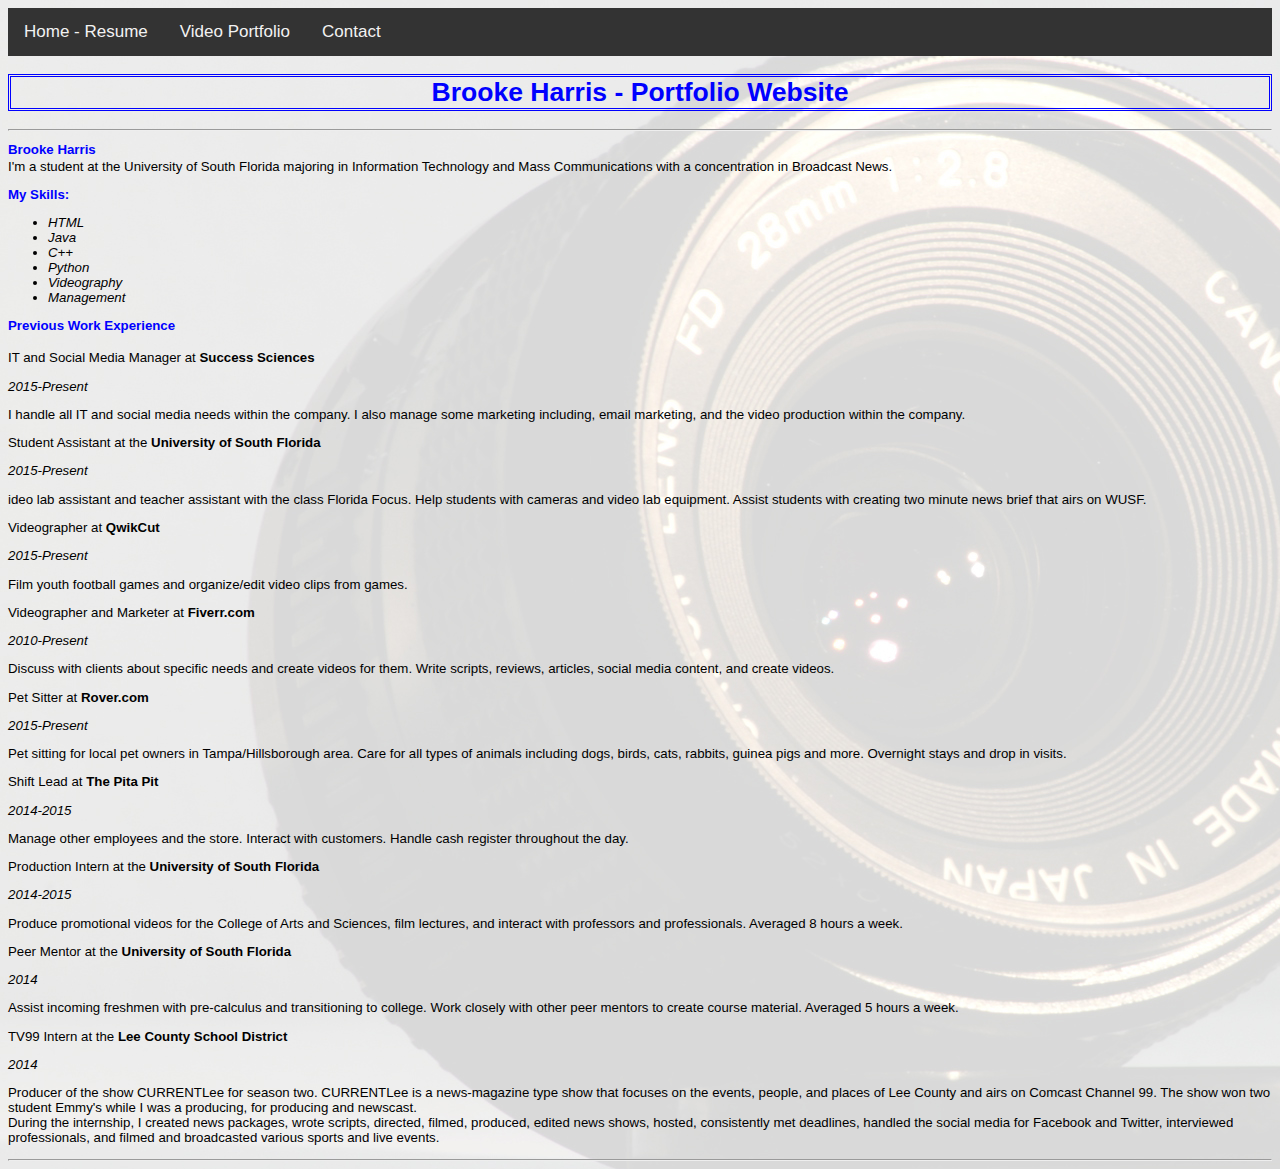
<file: index.html>
﻿<!DOCTYPE html>
<html>
<head>
 <title>Brooke Harris - Home Page - Resume</title>
 <link rel="stylesheet" href="main.css" />
</head>
<body>
<body background="images/lens.jpg" alt = "camera lens">

<div class="topnav" id="myTopnav">
  <a href="index.html">Home - Resume</a>
  <a href="videos.html">Video Portfolio</a>
  <a href="contact.html">Contact</a>
</div>

 <center><h1>Brooke Harris - Portfolio Website</h1></center>
 <hr />
 
 
 <h2>Brooke Harris</h2>
 <p>I'm a student at the University of South Florida majoring in Information Technology and Mass Communications with a concentration in Broadcast News.</p></b>
 <h2>My Skills:</h2>
 <ul>
 <li>HTML</li>
 <li>Java</li>
 <li>C++</li>
 <li>Python</li>
 <li>Videography</li>
 <li>Management</li>
 </ul>
 </b>
 <h2>Previous Work Experience</h2><br>
 
 <p>IT and Social Media Manager at <strong>Success Sciences</strong></p>
 <p><em>2015-Present</em></p>
 <p>I handle all IT and social media needs within the company. I also manage some marketing including, email marketing, and the video production within the company.</p>
 
 <p>Student Assistant at the <strong>University of South Florida</strong></p>
 <em><p>2015-Present</p></em>
 <p>ideo lab assistant and teacher assistant with the class Florida Focus. Help students with cameras and video lab equipment. Assist students with creating two minute news brief that airs on WUSF.</p>
 
 <p>Videographer at <strong>QwikCut</strong></p>
 <em><p>2015-Present</p></em>
<p>Film youth football games and organize/edit video clips from games.</p>
 
 <p>Videographer and Marketer at <strong>Fiverr.com</strong></p>
 <em><p>2010-Present</p></em>
 <p>Discuss with clients about specific needs and create videos for them. Write scripts, reviews, articles, social media content, and create videos.</p>
 
 <p>Pet Sitter at <strong>Rover.com</strong></p>
 <em><p>2015-Present</p></em>
 <p>Pet sitting for local pet owners in Tampa/Hillsborough area. Care for all types of animals including dogs, birds, cats, rabbits, guinea pigs and more. Overnight stays and drop in visits.</p>
 
 <p>Shift Lead at <strong>The Pita Pit</strong></p>
 <em><p>2014-2015</p></em>
 <p>Manage other employees and the store. Interact with customers. Handle cash register throughout the day.</p>
 
 <p>Production Intern at the <strong>University of South Florida</strong></p>
 <em><p>2014-2015</p></em>
 <p>Produce promotional videos for the College of Arts and Sciences, film lectures, and interact with professors and professionals. Averaged 8 hours a week.</p>
 
 <p>Peer Mentor at the <strong>University of South Florida</strong></p>
 <em><p>2014</p></em>
 <p>Assist incoming freshmen with pre-calculus and transitioning to college. Work closely with other peer mentors to create course material. Averaged 5 hours a week.</p>

 <p>TV99 Intern at the <strong>Lee County School District</strong></p>
 <em><p>2014</p></em>
 <p>Producer of the show CURRENTLee for season two. CURRENTLee is a news-magazine type show that focuses on the events, people, and places of Lee County and airs on Comcast Channel 99. The show won two student Emmy's while I was a producing, for producing and newscast. <br>During the internship, I created news packages, wrote scripts, directed, filmed, produced, edited news shows, hosted, consistently met deadlines, handled the social media for Facebook and Twitter, interviewed professionals, and filmed and broadcasted various sports and live events.
</p>
 
 <hr />
</body>
</html>
</file>
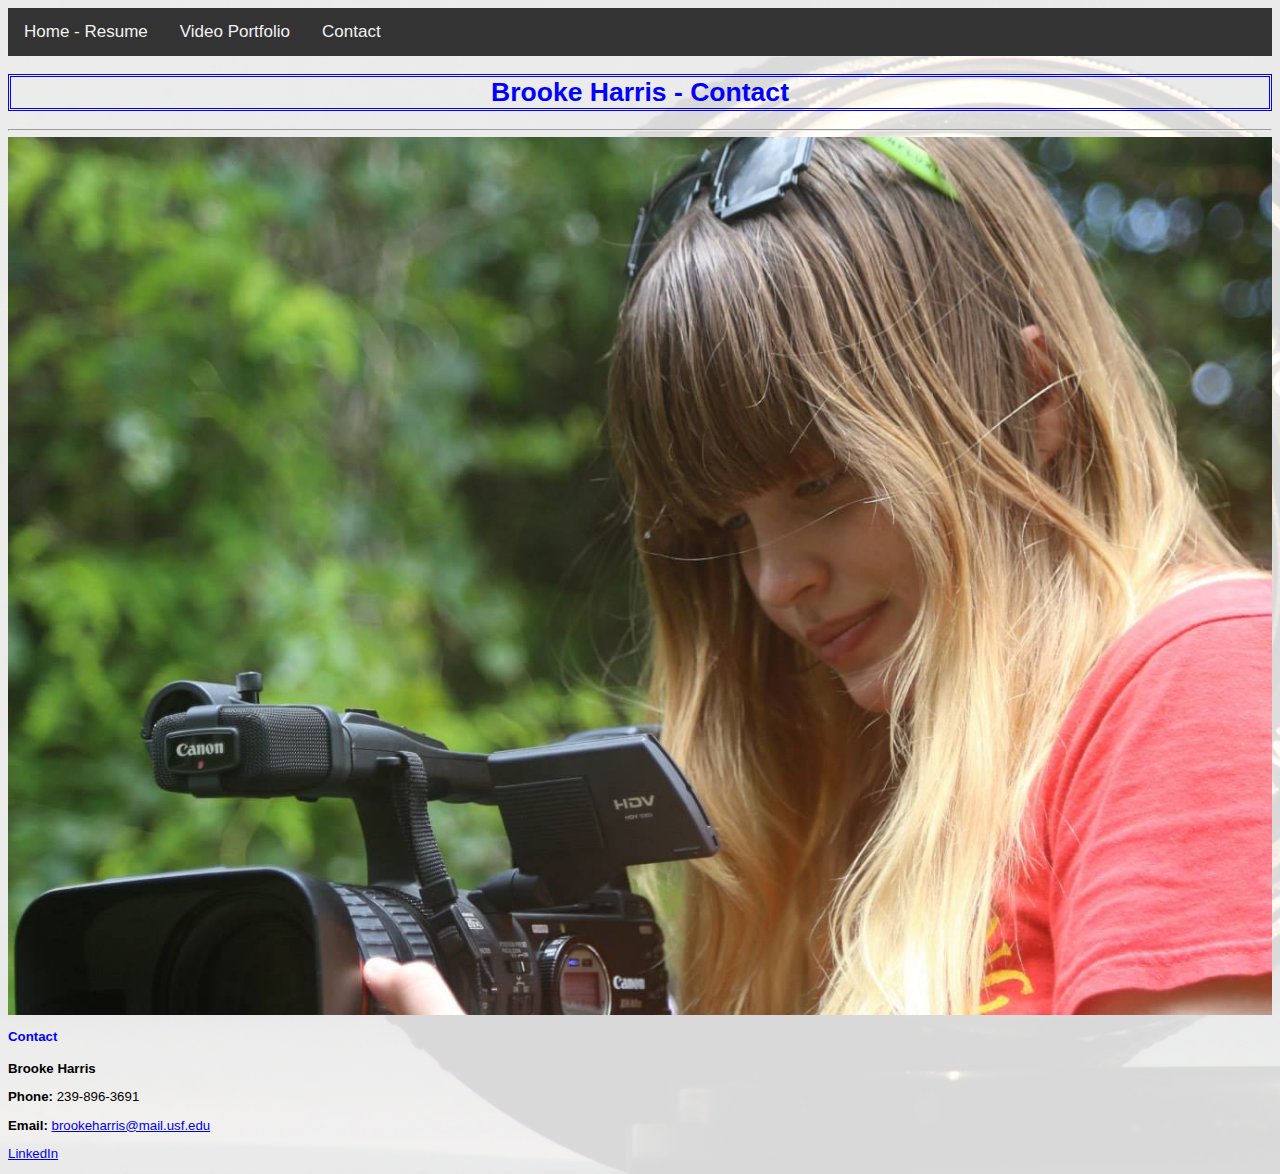
<file: contact.html>
﻿<!DOCTYPE html>
<html>
<head>
 <title>Brooke Harris - Contact</title>
 <link rel="stylesheet" href="main.css" />
</head>
<body>
<body background="images/lens.jpg" alt = "camera lens">


<div class="topnav" id="myTopnav">
  <a href="index.html">Home - Resume</a>
  <a href="videos.html">Video Portfolio</a>
  <a href="contact.html">Contact</a>
</div>

 <center><h1>Brooke Harris - Contact</h1></center>
 <hr />
 
 <img src="images/brooke.jpg" alt="Brooke Harris with camera" width="100%">
 <br>
 <h2>Contact</h2><br>
 <p><strong>Brooke Harris</strong></p>
 <p><strong>Phone: </strong>239-896-3691</p>
 <p><strong>Email: </strong><a href="mailto:brookeharris@mail.usf.edu">brookeharris@mail.usf.edu</a></p>
 <p><a href="https://www.linkedin.com/in/harrisbrooke/">LinkedIn</a></p>
 
</body>
</html>
</file>
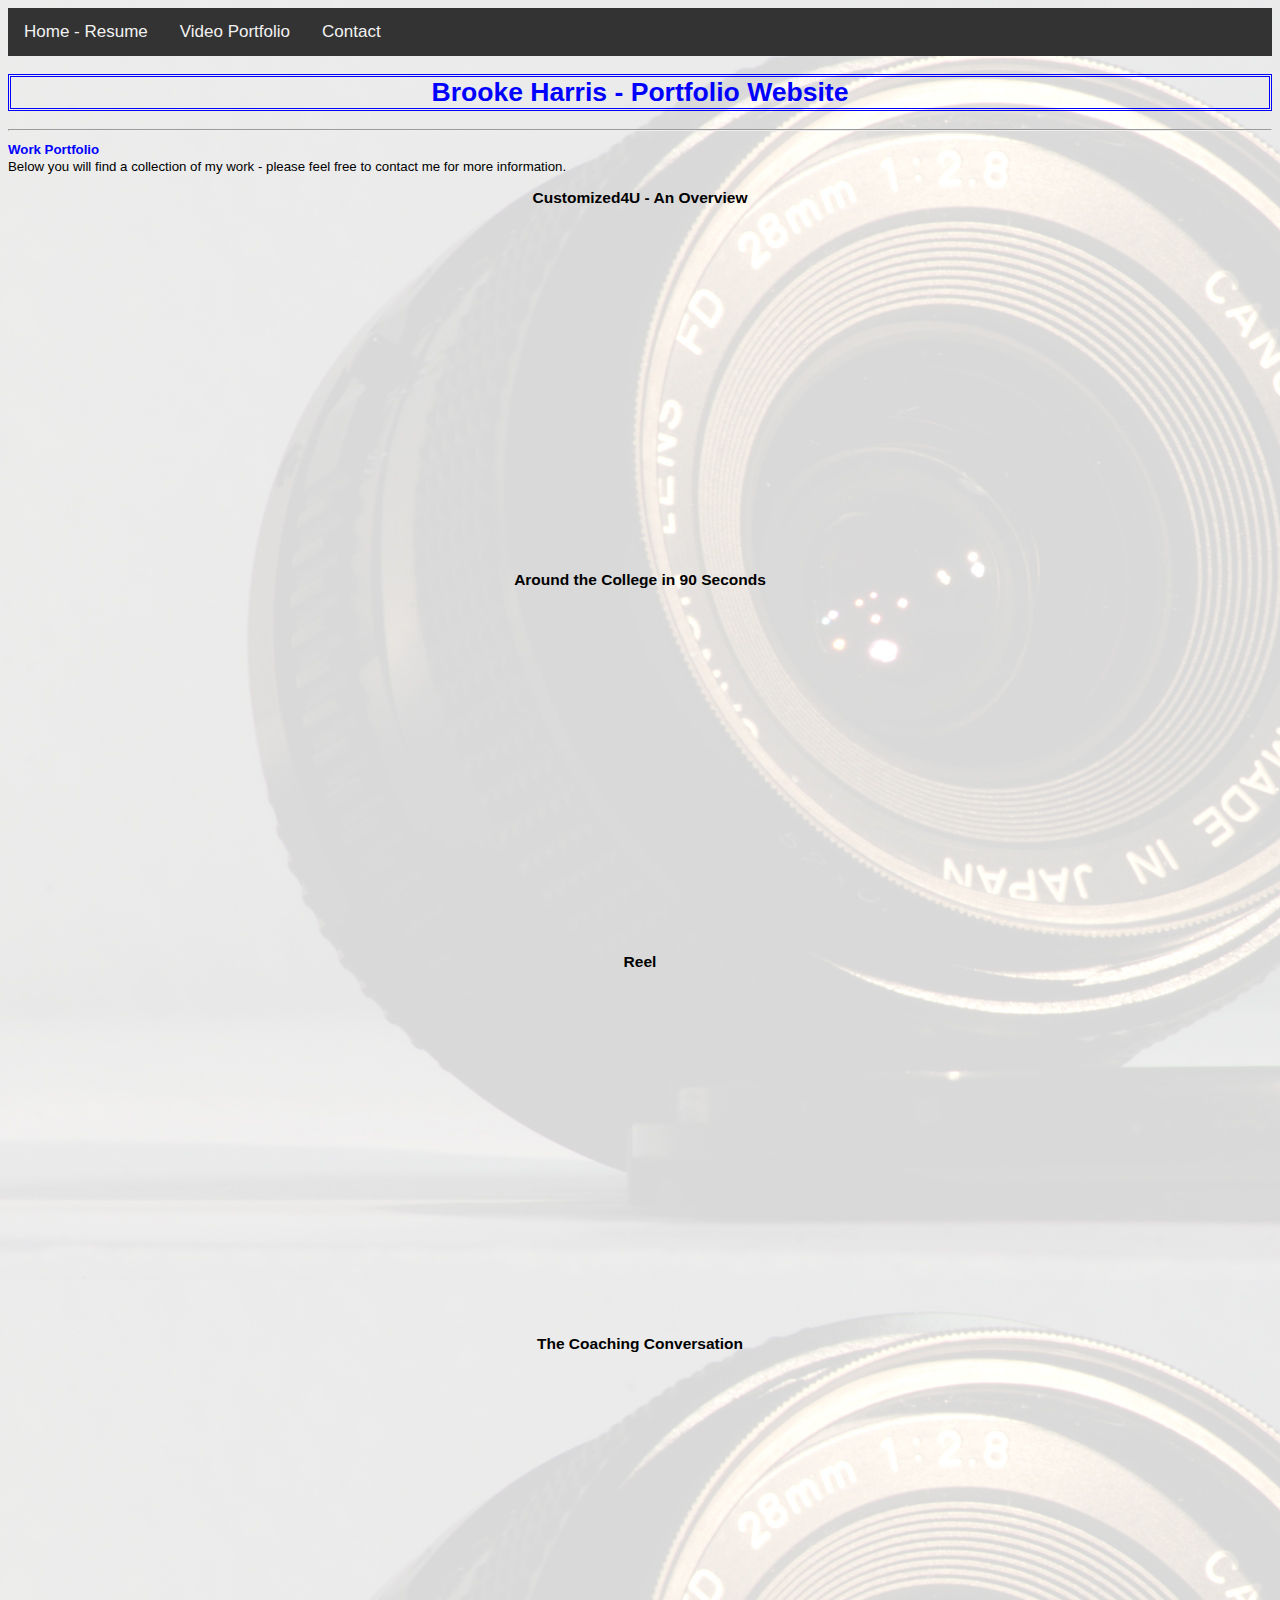
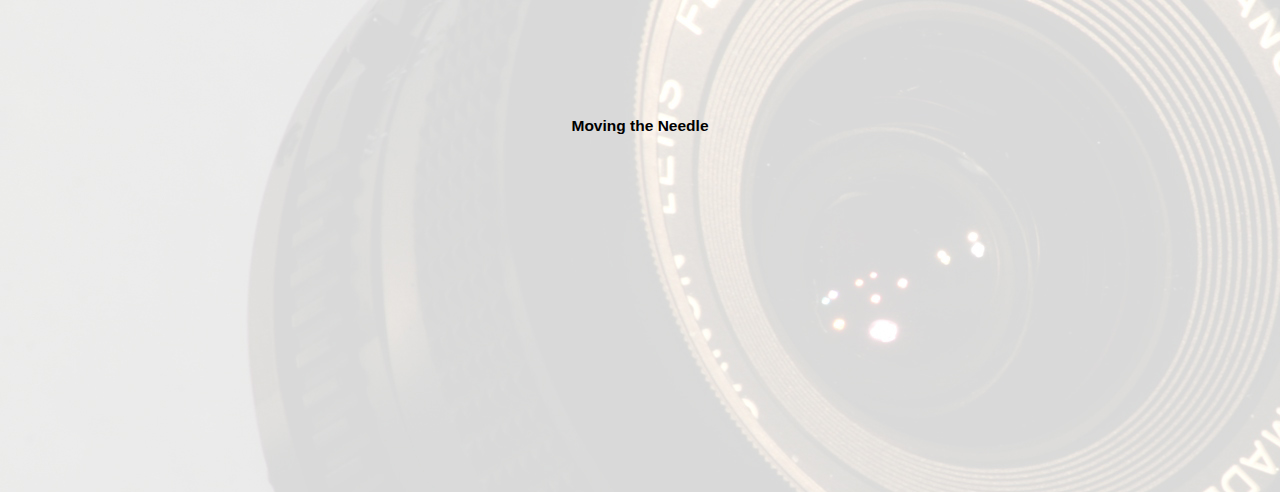
<file: videos.html>
﻿<!DOCTYPE html>
<html>
<head>
 <title>Brooke Harris - Work Portfolio</title>
 <link rel="stylesheet" href="main.css" />
</head>
<body>
<body background="images/lens.jpg" alt = "camera lens">

<div class="topnav" id="myTopnav">
  <a href="index.html">Home - Resume</a>
  <a href="videos.html">Video Portfolio</a>
  <a href="contact.html">Contact</a>
</div>

 <center><h1>Brooke Harris - Portfolio Website</h1></center>
 <hr />
 
 
 <h2>Work Portfolio</h2>
 <p>Below you will find a collection of my work - please feel free to contact me for more information.</p></b>
 
 <center><h3>Customized4U - An Overview</h3>
 <iframe width="560" height="315" src="https://www.youtube.com/embed/PevoskwRKvw" frameborder="0" allowfullscreen></iframe></center><br>

<center><h3>Around the College in 90 Seconds</h3> 
 <iframe width="560" height="315" src="https://www.youtube.com/embed/YM3tNaYIezs" frameborder="0" allowfullscreen></iframe></center><br>
 
 <center><h3>Reel</h3>
 <iframe width="560" height="315" src="https://www.youtube.com/embed/sIAEkXzkhoM" frameborder="0" allowfullscreen></iframe></center><br>

 <center><h3>The Coaching Conversation</h3>
 <iframe width="560" height="315" src="https://www.youtube.com/embed/GaGaIL-qOI0" frameborder="0" allowfullscreen></iframe></center><br>
 
 <center><h3>Moving the Needle</h3>
 <iframe width="560" height="315" src="https://www.youtube.com/embed/nZ1JyZGm7B0" frameborder="0" allowfullscreen></iframe></center><br>

</body>
</html>
</file>
<file: main.css>
body {
	font-family: Verdana, Arial, sans-serif;
	font-size: 83%
}

h1 {
	border-style: double;
	color: blue;
	text-align: center;
}

h2 {
	color: blue;
	margin-bottom: 0px;
	font-size: 100%;
}

li {
	font-style: italic;
}

p {
	margin-top: 2px;
}

.topnav {
    background-color: #333;
    overflow: hidden;
}

.topnav a {
    float: left;
    display: block;
    color: #f2f2f2;
    text-align: center;
    padding: 14px 16px;
    text-decoration: none;
    font-size: 17px;
}

.topnav a:hover {
    background-color: #ddd;
    color: black;
}

.topnav a.active {
    background-color: #4CAF50;
    color: white;
}
</file>
